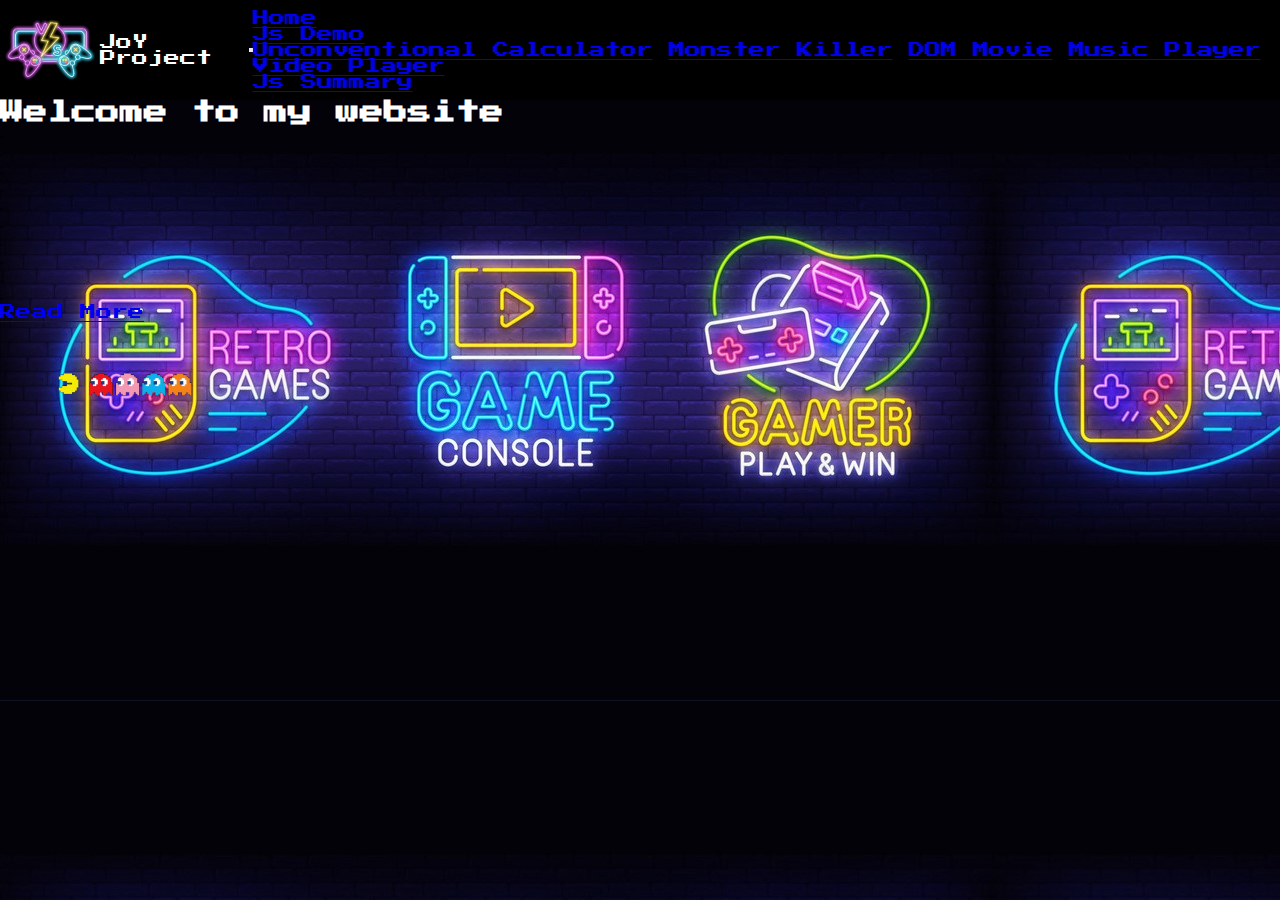
<file: index.html>
<!DOCTYPE html>
<html lang="en">
  <head>
    <meta charset="UTF-8" />
    <meta name="viewport" content="width=device-width, initial-scale=1.0" />
    <link
    rel="stylesheet"
    href="https://stackpath.bootstrapcdn.com/bootstrap/4.1.1/css/bootstrap.min.css"
    integrity="sha384-WskhaSGFgHYWDcbwN70/dfYBj47jz9qbsMId/iRN3ewGhXQFZCSftd1LZCfmhktB"
    crossorigin="anonymous"
  />
    <link
      href="https://fonts.googleapis.com/css?family=Press+Start+2P&display=swap"
      rel="stylesheet"
    />
    <link
      href="https://fonts.googleapis.com/css?family=Orbitron&display=swap"
      rel="stylesheet"
    />
    <link rel="stylesheet" href="style.css" />
    <title>Document</title>
  </head>
  <body>
    <nav class="navbar navbar-expand-sm navbar-dark mb-3 ">
      <img src="game1.png" width="100vh">
      <div class="burger">
        <a>JoY Project</a>
      </div>
      <button class="navbar-toggler collapsed" data-toggle="collapse" data-target="#navbarNav" aria-expanded="false">
        <span class="navbar-toggler-icon"></span>
      </button>
        <div class="collapse navbar-collapse" id="navbarNav">
          <ul class="navbar-nav ml-auto">
            <li class="nav-item">
              <a class="nav-link" href="#">Home</a>
            </li>
            <li class="nav-item dropdown">
              <a href="#" class="nav-link dropdown-toggle" data-toggle="dropdown"
                >Js Demo</a
              >
              <div class="dropdown-menu">
                <a href="./basics-10-function-refactoring" class="dropdown-item">Unconventional Calculator</a>
                <a href="w2-monster" class="dropdown-item">Monster Killer</a>
                <a href="./dom-movie-projec-finished" class="dropdown-item">DOM Movie</a>
                <a href="./music-player" class="dropdown-item">Music Player</a>
                <a href="./20200317-s-custom-video-player" class="dropdown-item">Video Player</a>
              </div>
            </li>
            <li class="nav-item">
              <a class="nav-link" href="demo.html">Js Summary</a>
            </li>
          </ul>
        </div>
      </div>
    </nav>
    <p></p>
    <p></p>
    <p></p>
    <p></p>
    <p></p>
    <h2 class="text-center">
      Welcome to my website</h2>
    <p>.</p>
    <p>.</p>
    <p>.</p>
    <p>.</p>
    <p>.</p>
    <p>.</p>
    <p>.</p>
    <p>.</p>
    <p>.</p>
    <p>.</p>
    
    <div class="text-center">
      <a class="btn btn-dark" href="#">Read More</a>
    </div>
    <div class="text-center">
    <img src="樣式1.png" width="250vh" height="100px">
  </div>
    
    <script
    src="https://code.jquery.com/jquery-3.3.1.slim.min.js"
    integrity="sha384-q8i/X+965DzO0rT7abK41JStQIAqVgRVzpbzo5smXKp4YfRvH+8abtTE1Pi6jizo"
    crossorigin="anonymous"
  ></script>
  <script
    src="https://cdnjs.cloudflare.com/ajax/libs/popper.js/1.14.3/umd/popper.min.js"
    integrity="sha384-ZMP7rVo3mIykV+2+9J3UJ46jBk0WLaUAdn689aCwoqbBJiSnjAK/l8WvCWPIPm49"
    crossorigin="anonymous"
  ></script>
  <script
    src="https://stackpath.bootstrapcdn.com/bootstrap/4.1.1/js/bootstrap.min.js"
    integrity="sha384-smHYKdLADwkXOn1EmN1qk/HfnUcbVRZyYmZ4qpPea6sjB/pTJ0euyQp0Mk8ck+5T"
    crossorigin="anonymous"
  ></script>

    </body>
</html>
</file>
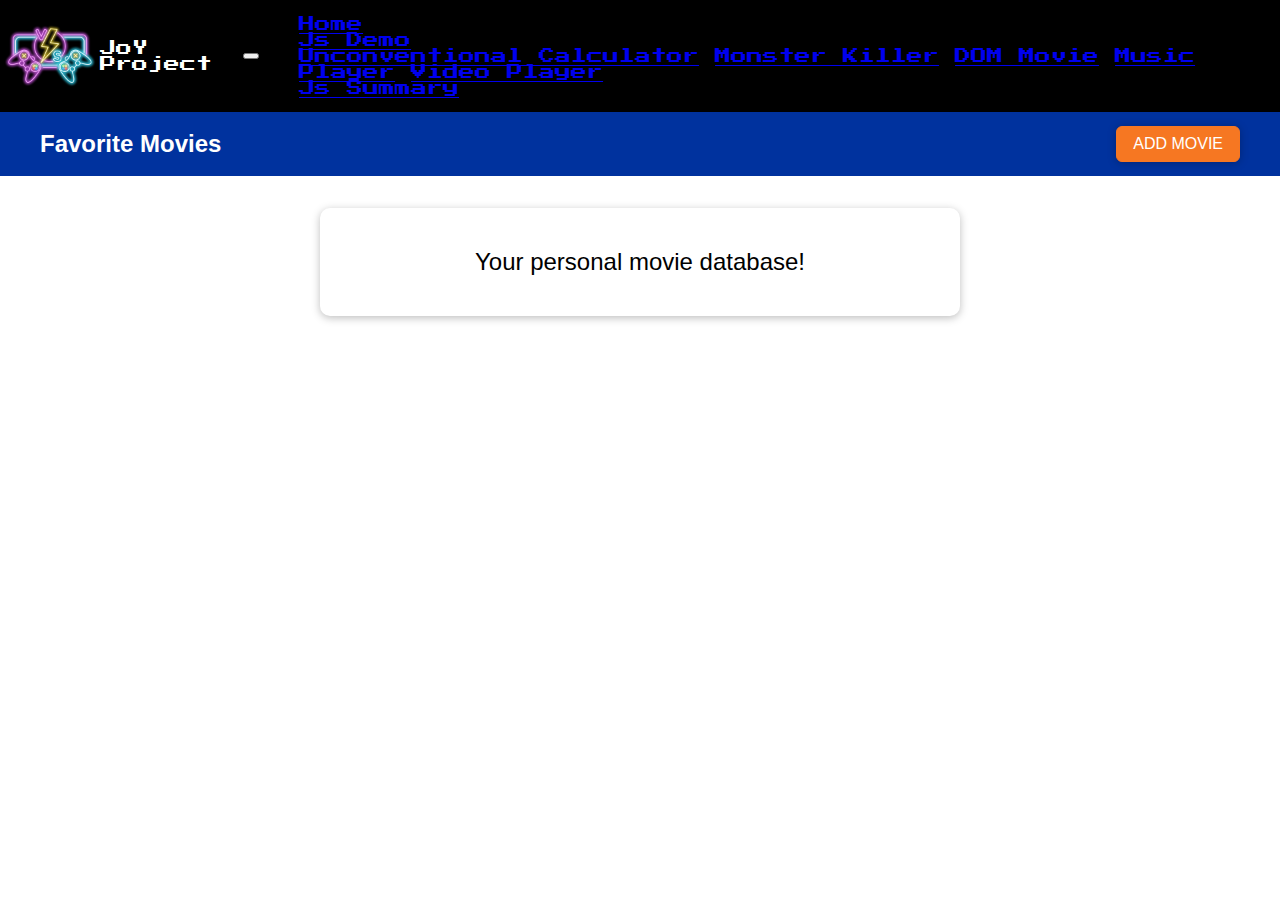
<file: dom-movie-projec-finished/index.html>
<!DOCTYPE html>
<html lang="en">
  <head>
    <meta charset="UTF-8" />
    <meta name="viewport" content="width=device-width, initial-scale=1.0" />
    <meta http-equiv="X-UA-Compatible" content="ie=edge" />
    <title>Favorite Movies</title>
    <link rel="stylesheet" href="assets/styles/app.css" />
    <link
    rel="stylesheet"
    href="https://stackpath.bootstrapcdn.com/bootstrap/4.1.1/css/bootstrap.min.css"
    integrity="sha384-WskhaSGFgHYWDcbwN70/dfYBj47jz9qbsMId/iRN3ewGhXQFZCSftd1LZCfmhktB"
    crossorigin="anonymous"
  />
    <link
      href="https://fonts.googleapis.com/css?family=Press+Start+2P&display=swap"
      rel="stylesheet"
    />
    <link
      href="https://fonts.googleapis.com/css?family=Orbitron&display=swap"
      rel="stylesheet"
    />
  </head>
  <body>

    <nav class="navbar navbar-expand-sm navbar-dark mb-3 ">
      <img src="../game1.png" width="100vh">
      <div class="burger">
        <a>JoY Project</a>
      </div>
      <button class="navbar-toggler collapsed" data-toggle="collapse" data-target="#navbarNav" aria-expanded="false">
        <span class="navbar-toggler-icon"></span>
      </button>
        <div class="collapse navbar-collapse" id="navbarNav">
          <ul class="navbar-nav ml-auto">
            <li class="nav-item">
              <a class="nav-link" href="../index.html">Home</a>
            </li>
            <li class="nav-item dropdown">
              <a href="#" class="nav-link dropdown-toggle" data-toggle="dropdown"
                >Js Demo</a
              >
              <div class="dropdown-menu">
                <a href="../basics-10-function-refactoring" class="dropdown-item">Unconventional Calculator</a>
                <a href="../w2-monster" class="dropdown-item">Monster Killer</a>
                <a href="../dom-movie-projec-finished" class="dropdown-item">DOM Movie</a>
                <a href="../music-player" class="dropdown-item">Music Player</a>
                <a href="../20200317-s-custom-video-player" class="dropdown-item">Video Player</a>
              </div>
            </li>
            <li class="nav-item">
              <a class="nav-link" href="../demo.html">Js Summary</a>
            </li>
          </ul>
        </div>
      </div>
    </nav>

    <div id="backdrop"></div>
    <div class="modal card" id="add-modal">
      <div class="modal__content">
        <label for="title">Movie Title</label>
        <input type="text" name="title" id="title" />
        <label for="image-url">Image URL</label>
        <input type="text" name="image-url" id="image-url" />
        <label for="rating">Your Rating</label>
        <input
          type="number"
          step="1"
          max="5"
          min="1"
          name="rating"
          id="rating"
        />
      </div>
      <div class="modal__actions">
        <button class="btn btn--passive">Cancel</button>
        <button class="btn btn--success">Add</button>
      </div>
    </div>
    <div class="modal card" id="delete-modal">
      <h2 class="modal__title">Are you sure?</h2>
      <p class="modal__content">
        Are you sure you want to delete this item? This action can't be made
        undone!
      </p>
      <div class="modal__actions">
        <button class="btn btn--passive">No (Cancel)</button>
        <button class="btn btn--danger">Yes</button>
      </div>
    </div>

    <header>
      <h1>Favorite Movies</h1>
      <button>ADD MOVIE</button>
    </header>

    <main>
      <section id="entry-text" class="card">
        <p>Your personal movie database!</p>
      </section>
      <ul id="movie-list"></ul>
    </main>
    <script src="assets/scripts/app.js" defer></script>
    <script
    src="https://code.jquery.com/jquery-3.3.1.slim.min.js"
    integrity="sha384-q8i/X+965DzO0rT7abK41JStQIAqVgRVzpbzo5smXKp4YfRvH+8abtTE1Pi6jizo"
    crossorigin="anonymous"
  ></script>
  <script
    src="https://cdnjs.cloudflare.com/ajax/libs/popper.js/1.14.3/umd/popper.min.js"
    integrity="sha384-ZMP7rVo3mIykV+2+9J3UJ46jBk0WLaUAdn689aCwoqbBJiSnjAK/l8WvCWPIPm49"
    crossorigin="anonymous"
  ></script>
  <script
    src="https://stackpath.bootstrapcdn.com/bootstrap/4.1.1/js/bootstrap.min.js"
    integrity="sha384-smHYKdLADwkXOn1EmN1qk/HfnUcbVRZyYmZ4qpPea6sjB/pTJ0euyQp0Mk8ck+5T"
    crossorigin="anonymous"
  ></script>
  </body>
</html>
</file>
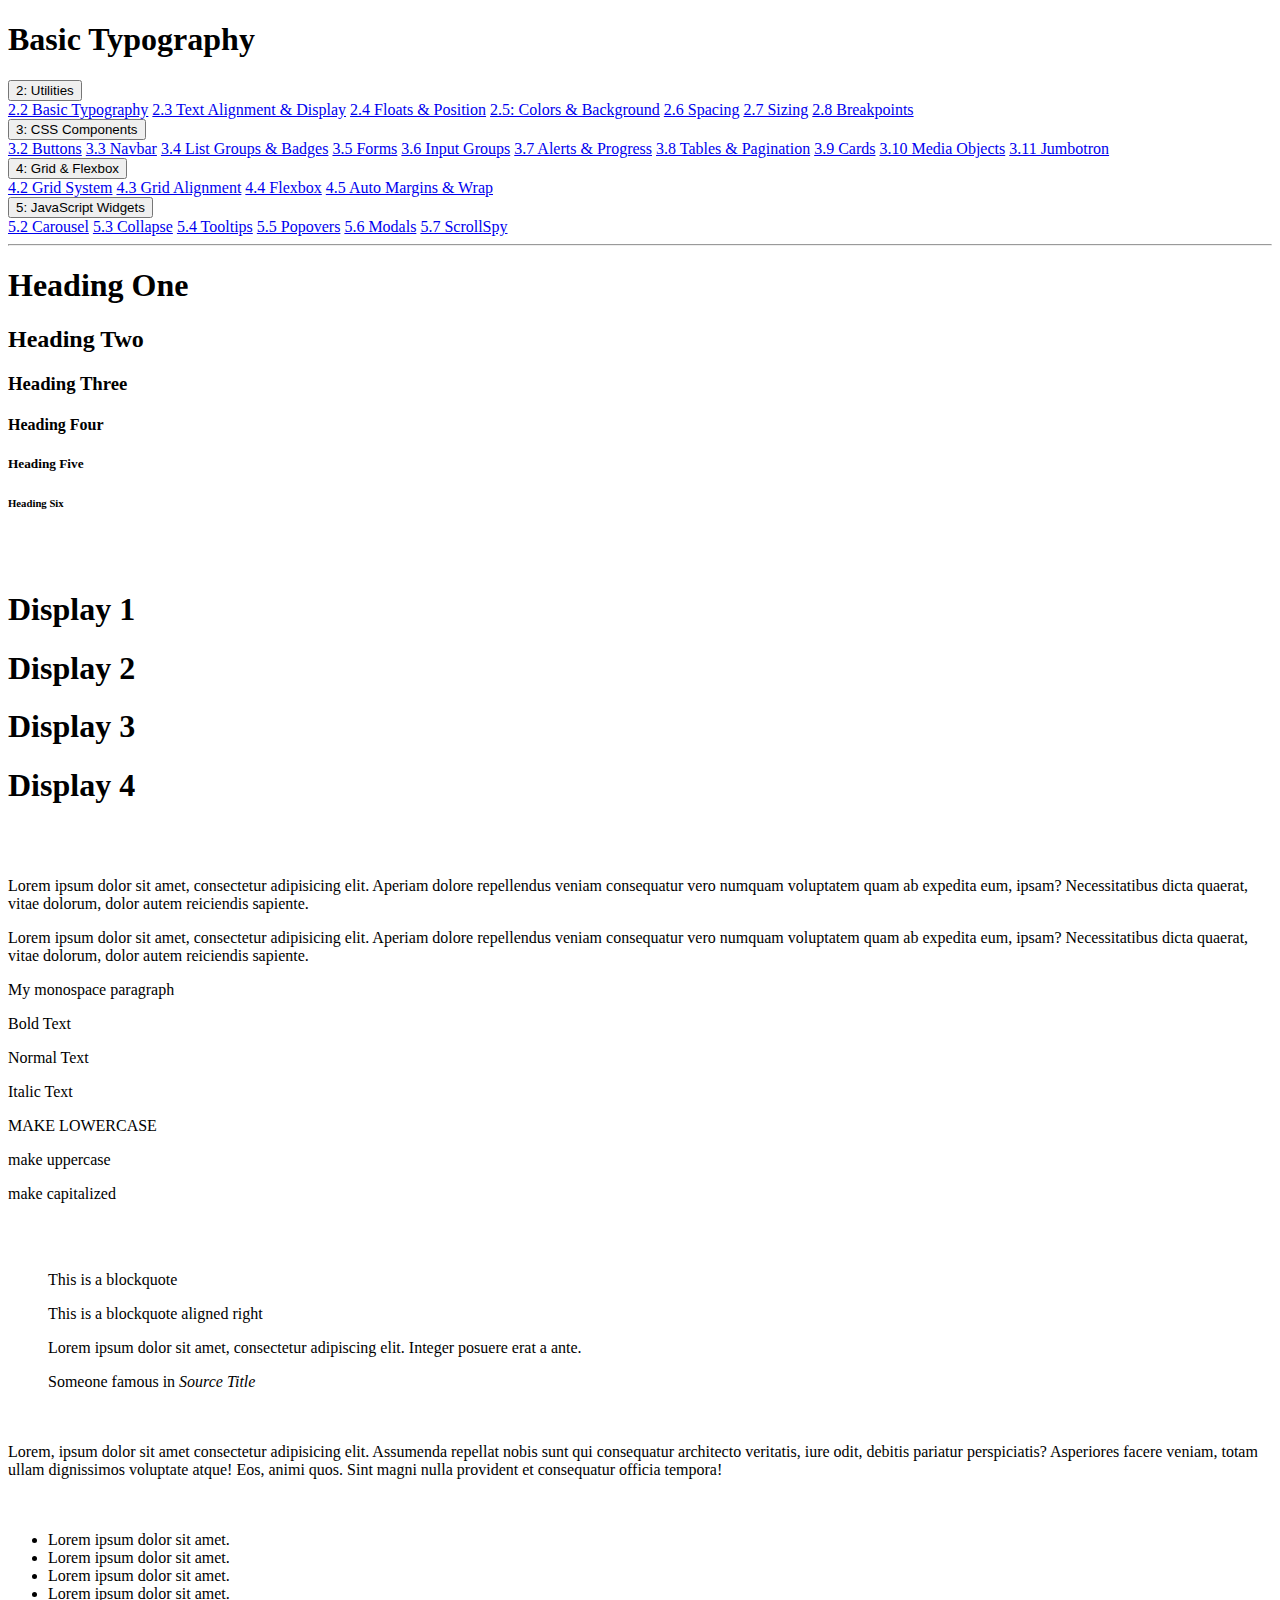
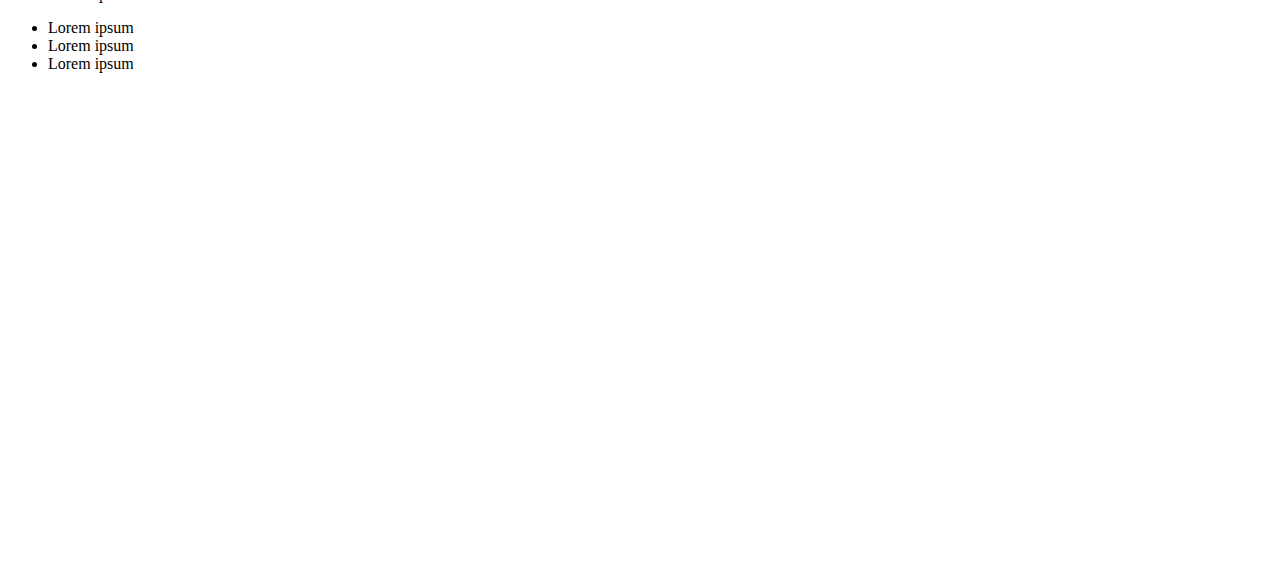
<file: classdemo/bootstrap_sandbox_final_with_no_net/2_2_basic_typography.html>
<!DOCTYPE html>
<html lang="en">

<head>
  <meta charset="UTF-8">
  <meta name="viewport" content="width=device-width, initial-scale=1.0">
  <meta http-equiv="X-UA-Compatible" content="ie=edge">
  <link rel="stylesheet" href="https://stackpath.bootstrapcdn.com/bootstrap/4.1.1/css/bootstrap.min.css" integrity="sha384-WskhaSGFgHYWDcbwN70/dfYBj47jz9qbsMId/iRN3ewGhXQFZCSftd1LZCfmhktB"
    crossorigin="anonymous">

  <title>Bootstrap Sandbox</title>
</head>

<body>
  <header>
    <h1 class="display-3 text-center my-4">Basic Typography</h1>
    <div class="container">
      <div class="row">
        <div class="col-md-3">
          <div class="dropdown">
            <button class="btn btn-primary btn-block dropdown-toggle" type="button" data-toggle="dropdown">
              2: Utilities
            </button>
            <div class="dropdown-menu">
              <a class="dropdown-item" href="2_2_basic_typography.html">2.2 Basic Typography</a>
              <a class="dropdown-item" href="2_3_text_alignment_display.html">2.3 Text Alignment & Display</a>
              <a class="dropdown-item" href="2_4_floats_position.html">2.4 Floats & Position</a>
              <a class="dropdown-item" href="2_5_colors_background.html">2.5: Colors & Background</a>
              <a class="dropdown-item" href="2_6_spacing.html">2.6 Spacing</a>
              <a class="dropdown-item" href="2_7_sizing.html">2.7 Sizing</a>
              <a class="dropdown-item" href="2_8_breakpoints.html">2.8 Breakpoints</a>
            </div>
          </div>
        </div>
        <div class="col-md-3">
          <div class="dropdown">
            <button class="btn btn-success btn-block dropdown-toggle" type="button" data-toggle="dropdown">
              3: CSS Components
            </button>
            <div class="dropdown-menu">
              <a class="dropdown-item" href="3_2_buttons.html">3.2 Buttons</a>
              <a class="dropdown-item" href="3_3_navbar.html">3.3 Navbar</a>
              <a class="dropdown-item" href="3_4_list_groups_badges.html">3.4 List Groups & Badges</a>
              <a class="dropdown-item" href="3_5_forms.html">3.5 Forms</a>
              <a class="dropdown-item" href="3_6_input_groups.html">3.6 Input Groups</a>
              <a class="dropdown-item" href="3_7_alerts_progress.html">3.7 Alerts & Progress</a>
              <a class="dropdown-item" href="3_8_tables_pagination.html">3.8 Tables & Pagination</a>
              <a class="dropdown-item" href="3_9_cards.html">3.9 Cards</a>
              <a class="dropdown-item" href="3_10_media_object.html">3.10 Media Objects</a>
              <a class="dropdown-item" href="3_11_jumbotron.html">3.11 Jumbotron</a>
            </div>
          </div>
        </div>
        <div class="col-md-3">
          <div class="dropdown">
            <button class="btn btn-warning btn-block dropdown-toggle" type="button" data-toggle="dropdown">
              4: Grid & Flexbox
            </button>
            <div class="dropdown-menu">
              <a class="dropdown-item" href="4_2_grid_system.html">4.2 Grid System</a>
              <a class="dropdown-item" href="4_3_grid_alignment.html">4.3 Grid Alignment</a>
              <a class="dropdown-item" href="4_4_flexbox.html">4.4 Flexbox</a>
              <a class="dropdown-item" href="4_5_auto_margins_wrapping_order.html">4.5 Auto Margins & Wrap</a>
            </div>
          </div>
        </div>
        <div class="col-md-3">
          <div class="dropdown">
            <button class="btn btn-danger btn-block dropdown-toggle" type="button" data-toggle="dropdown">
              5: JavaScript Widgets
            </button>
            <div class="dropdown-menu">
              <a class="dropdown-item" href="5_2_carousel.html">5.2 Carousel</a>
              <a class="dropdown-item" href="5_3_collapse.html">5.3 Collapse</a>
              <a class="dropdown-item" href="5_4_tooltips.html">5.4 Tooltips</a>
              <a class="dropdown-item" href="5_5_popovers.html">5.5 Popovers</a>
              <a class="dropdown-item" href="5_6_modals.html">5.6 Modals</a>
              <a class="dropdown-item" href="5_7_scrollspy.html">5.7 ScrollSpy</a>
            </div>
          </div>
        </div>
      </div>
    </div>
    <hr>
  </header>

  <div class="container">
    <!--####################START HERE######################-->

    <!-- HEADINGS -->
    <h1>Heading One</h1>
    <h2>Heading Two</h2>
    <h3>Heading Three</h3>
    <h4>Heading Four</h4>
    <h5 class="h2">Heading Five</h5>
    <h6>Heading Six</h6>

    <br>
    <br>


    <!-- DISPLAY CLASSES -->
    <h1 class="display-1">Display 1</h1>
    <h1 class="display-2">Display 2</h1>
    <h1 class="display-3">Display 3</h1>
    <h1 class="display-4">Display 4</h1>

    <br>
    <br>

    <!-- PARAGRAPHS -->
    <p>Lorem ipsum dolor sit amet, consectetur adipisicing elit. Aperiam dolore repellendus veniam consequatur vero numquam
      voluptatem quam ab expedita eum, ipsam? Necessitatibus dicta quaerat, vitae dolorum, dolor autem reiciendis sapiente.</p>

    <!-- LEAD -->
    <p class="lead">Lorem ipsum dolor sit amet, consectetur adipisicing elit. Aperiam dolore repellendus veniam consequatur vero numquam
      voluptatem quam ab expedita eum, ipsam? Necessitatibus dicta quaerat, vitae dolorum, dolor autem reiciendis sapiente.</p>

    <!-- MONOSPACE PARAGRAPH -->
    <p class="text-monospace">My monospace paragraph</p>

    <!-- STYLE CLASSES -->
    <p class="font-weight-bold">Bold Text</p>
    <p class="font-weight-normal">Normal Text</p>
    <p class="font-italic">Italic Text</p>

    <!-- TEXT TRANSFORMS -->
    <p class="text-lowercase">MAKE LOWERCASE</p>
    <p class="text-uppercase">make uppercase</p>
    <p class="text-capitalize">make capitalized</p>

    <br>
    <br>

    <!-- BLOCKQUOTES -->
    <blockquote class="blockquote">
      <p>This is a blockquote</p>
    </blockquote>

    <!-- BLOCKQUOTE RIGHT ALIGNED -->
    <blockquote class="blockquote text-right">
      <p>This is a blockquote aligned right</p>
    </blockquote>

    <!-- BLOCKQUOTE WITH FOOTER -->
    <blockquote class="blockquote text-right">
      <p>Lorem ipsum dolor sit amet, consectetur adipiscing elit. Integer posuere erat a ante.</p>
      <footer class="blockquote-footer">Someone famous in
        <cite title="Source Title">Source Title</cite>
      </footer>
    </blockquote>

    <br>
    <br>

    <!-- TEXT TRUNCATE -->
    <div class="text-truncate">
      Lorem, ipsum dolor sit amet consectetur adipisicing elit. Assumenda repellat nobis sunt qui consequatur architecto veritatis,
      iure odit, debitis pariatur perspiciatis? Asperiores facere veniam, totam ullam dignissimos voluptate atque! Eos, animi
      quos. Sint magni nulla provident et consequatur officia tempora!
    </div>

    <br>
    <br>

    <!-- LISTS -->
    <ul class="list-unstyled">
      <li>Lorem ipsum dolor sit amet.</li>
      <li>Lorem ipsum dolor sit amet.</li>
      <li>Lorem ipsum dolor sit amet.</li>
      <li>Lorem ipsum dolor sit amet.</li>
    </ul>

    <!-- INLINE LIST -->
    <ul class="list-inline">
      <li class="list-inline-item">Lorem ipsum</li>
      <li class="list-inline-item">Lorem ipsum </li>
      <li class="list-inline-item">Lorem ipsum </li>
    </ul>
  </div>

  <div style="margin-top:500px;"></div>

  <script src="https://code.jquery.com/jquery-3.3.1.slim.min.js" integrity="sha384-q8i/X+965DzO0rT7abK41JStQIAqVgRVzpbzo5smXKp4YfRvH+8abtTE1Pi6jizo"
    crossorigin="anonymous"></script>
  <script src="https://cdnjs.cloudflare.com/ajax/libs/popper.js/1.14.3/umd/popper.min.js" integrity="sha384-ZMP7rVo3mIykV+2+9J3UJ46jBk0WLaUAdn689aCwoqbBJiSnjAK/l8WvCWPIPm49"
    crossorigin="anonymous"></script>
  <script src="https://stackpath.bootstrapcdn.com/bootstrap/4.1.1/js/bootstrap.min.js" integrity="sha384-smHYKdLADwkXOn1EmN1qk/HfnUcbVRZyYmZ4qpPea6sjB/pTJ0euyQp0Mk8ck+5T"
    crossorigin="anonymous"></script>
</body>

</html>
</file>
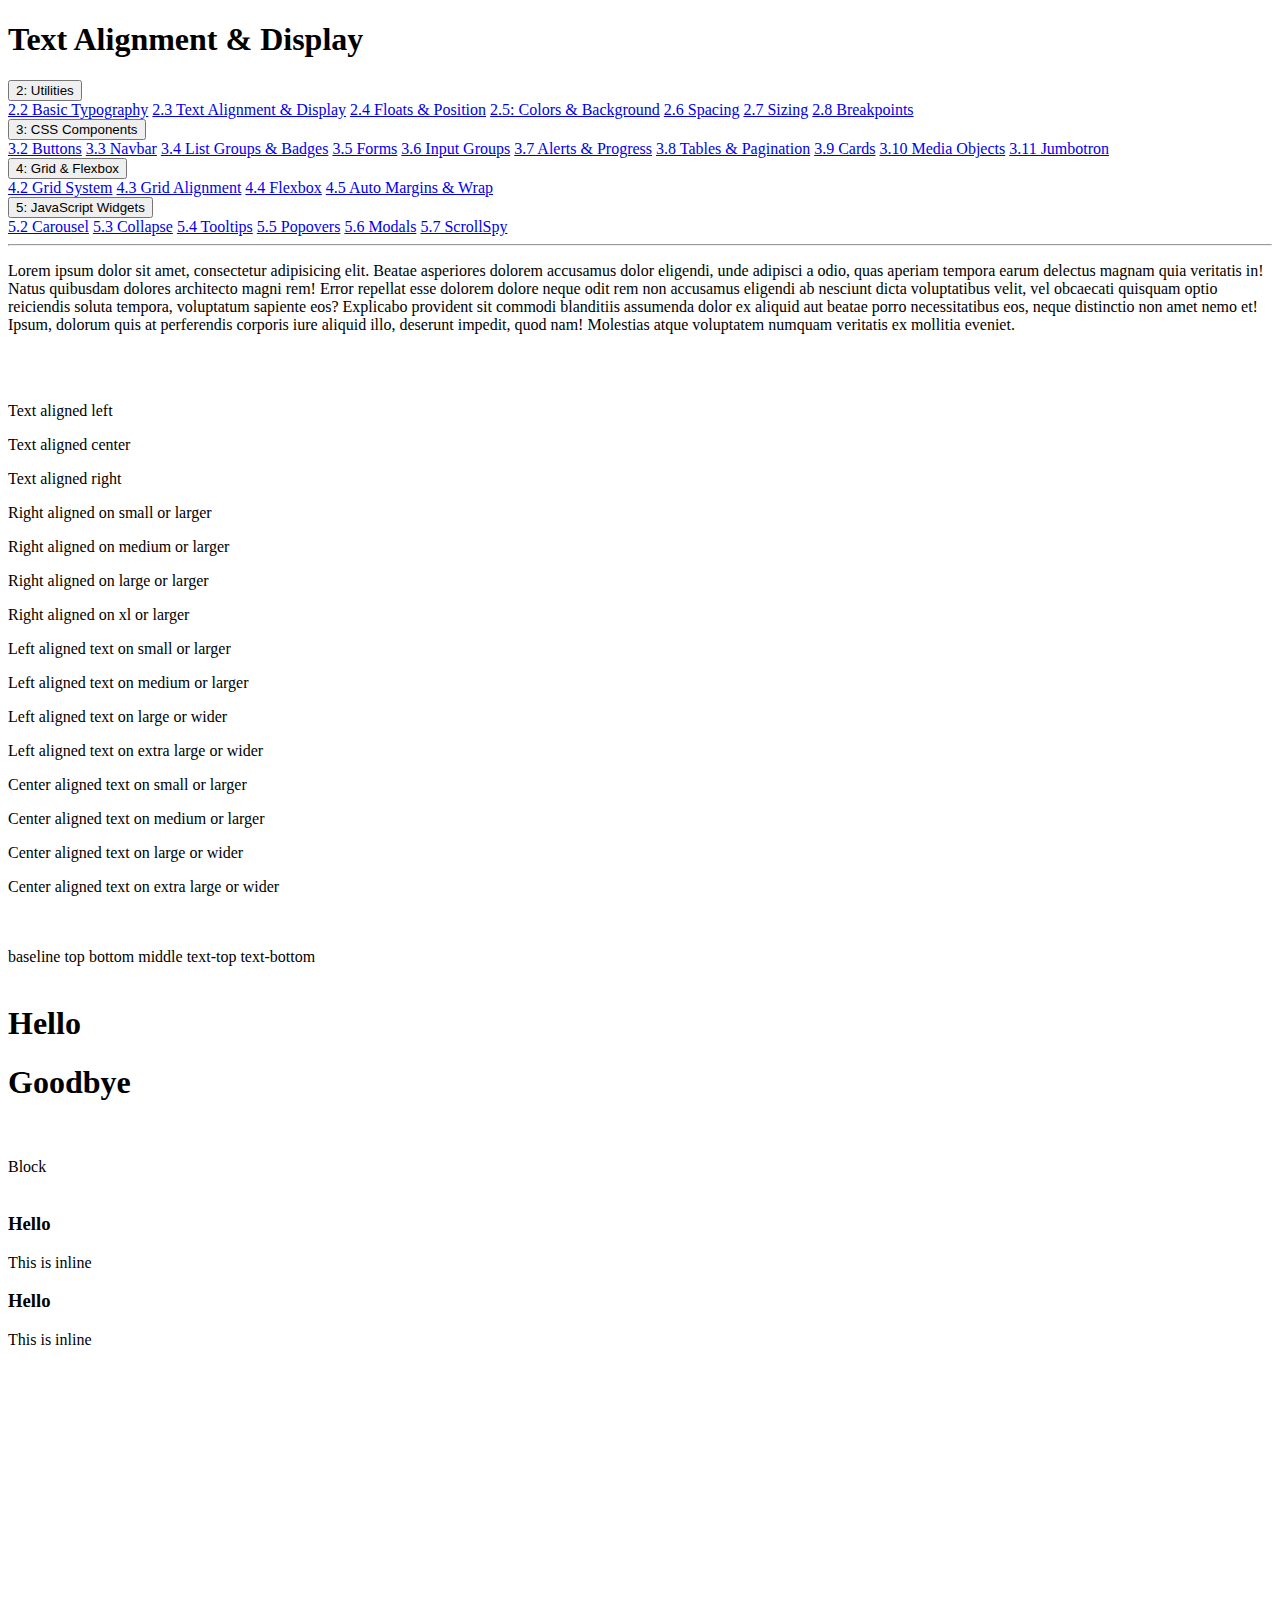
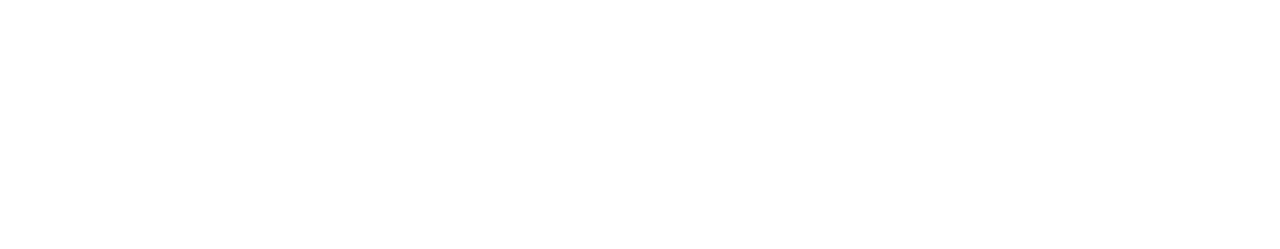
<file: classdemo/bootstrap_sandbox_final_with_no_net/2_3_text_alignment_display.html>
<!DOCTYPE html>
<html lang="en">

<head>
  <meta charset="UTF-8">
  <meta name="viewport" content="width=device-width, initial-scale=1.0">
  <meta http-equiv="X-UA-Compatible" content="ie=edge">
  <link rel="stylesheet" href="https://stackpath.bootstrapcdn.com/bootstrap/4.1.1/css/bootstrap.min.css" integrity="sha384-WskhaSGFgHYWDcbwN70/dfYBj47jz9qbsMId/iRN3ewGhXQFZCSftd1LZCfmhktB"
    crossorigin="anonymous">

  <title>Bootstrap Sandbox</title>
</head>

<body>
  <header>
    <h1 class="display-3 text-center my-4">Text Alignment & Display</h1>
    <div class="container">
      <div class="row">
        <div class="col-md-3">
          <div class="dropdown">
            <button class="btn btn-primary btn-block dropdown-toggle" type="button" data-toggle="dropdown">
              2: Utilities
            </button>
            <div class="dropdown-menu">
              <a class="dropdown-item" href="2_2_basic_typography.html">2.2 Basic Typography</a>
              <a class="dropdown-item" href="2_3_text_alignment_display.html">2.3 Text Alignment & Display</a>
              <a class="dropdown-item" href="2_4_floats_position.html">2.4 Floats & Position</a>
              <a class="dropdown-item" href="2_5_colors_background.html">2.5: Colors & Background</a>
              <a class="dropdown-item" href="2_6_spacing.html">2.6 Spacing</a>
              <a class="dropdown-item" href="2_7_sizing.html">2.7 Sizing</a>
              <a class="dropdown-item" href="2_8_breakpoints.html">2.8 Breakpoints</a>
            </div>
          </div>
        </div>
        <div class="col-md-3">
          <div class="dropdown">
            <button class="btn btn-success btn-block dropdown-toggle" type="button" data-toggle="dropdown">
              3: CSS Components
            </button>
            <div class="dropdown-menu">
              <a class="dropdown-item" href="3_2_buttons.html">3.2 Buttons</a>
              <a class="dropdown-item" href="3_3_navbar.html">3.3 Navbar</a>
              <a class="dropdown-item" href="3_4_list_groups_badges.html">3.4 List Groups & Badges</a>
              <a class="dropdown-item" href="3_5_forms.html">3.5 Forms</a>
              <a class="dropdown-item" href="3_6_input_groups.html">3.6 Input Groups</a>
              <a class="dropdown-item" href="3_7_alerts_progress.html">3.7 Alerts & Progress</a>
              <a class="dropdown-item" href="3_8_tables_pagination.html">3.8 Tables & Pagination</a>
              <a class="dropdown-item" href="3_9_cards.html">3.9 Cards</a>
              <a class="dropdown-item" href="3_10_media_object.html">3.10 Media Objects</a>
              <a class="dropdown-item" href="3_11_jumbotron.html">3.11 Jumbotron</a>
            </div>
          </div>
        </div>
        <div class="col-md-3">
          <div class="dropdown">
            <button class="btn btn-warning btn-block dropdown-toggle" type="button" data-toggle="dropdown">
              4: Grid & Flexbox
            </button>
            <div class="dropdown-menu">
              <a class="dropdown-item" href="4_2_grid_system.html">4.2 Grid System</a>
              <a class="dropdown-item" href="4_3_grid_alignment.html">4.3 Grid Alignment</a>
              <a class="dropdown-item" href="4_4_flexbox.html">4.4 Flexbox</a>
              <a class="dropdown-item" href="4_5_auto_margins_wrapping_order.html">4.5 Auto Margins & Wrap</a>
            </div>
          </div>
        </div>
        <div class="col-md-3">
          <div class="dropdown">
            <button class="btn btn-danger btn-block dropdown-toggle" type="button" data-toggle="dropdown">
              5: JavaScript Widgets
            </button>
            <div class="dropdown-menu">
              <a class="dropdown-item" href="5_2_carousel.html">5.2 Carousel</a>
              <a class="dropdown-item" href="5_3_collapse.html">5.3 Collapse</a>
              <a class="dropdown-item" href="5_4_tooltips.html">5.4 Tooltips</a>
              <a class="dropdown-item" href="5_5_popovers.html">5.5 Popovers</a>
              <a class="dropdown-item" href="5_6_modals.html">5.6 Modals</a>
              <a class="dropdown-item" href="5_7_scrollspy.html">5.7 ScrollSpy</a>
            </div>
          </div>
        </div>
      </div>
    </div>
    <hr>
  </header>

  <div class="container">
    <!--#####################START HERE######################-->

    <!-- JUSTIFY -->
    <p class="text-justify">Lorem ipsum dolor sit amet, consectetur adipisicing elit. Beatae asperiores dolorem accusamus dolor eligendi, unde adipisci
      a odio, quas aperiam tempora earum delectus magnam quia veritatis in! Natus quibusdam dolores architecto magni rem!
      Error repellat esse dolorem dolore neque odit rem non accusamus eligendi ab nesciunt dicta voluptatibus velit, vel
      obcaecati quisquam optio reiciendis soluta tempora, voluptatum sapiente eos? Explicabo provident sit commodi blanditiis
      assumenda dolor ex aliquid aut beatae porro necessitatibus eos, neque distinctio non amet nemo et! Ipsum, dolorum quis
      at perferendis corporis iure aliquid illo, deserunt impedit, quod nam! Molestias atque voluptatem numquam veritatis
      ex mollitia eveniet.</p>

    <br>
    <br>

    <!-- ALIGNMENT -->
    <p class="text-left">Text aligned left</p>
    <p class="text-center">Text aligned center</p>
    <p class="text-right">Text aligned right</p>

    <!-- RESPONSIVE ALIGN -->
    <p class="text-sm-right">Right aligned on small or larger</p>
    <p class="text-md-right">Right aligned on medium or larger</p>
    <p class="text-lg-right">Right aligned on large or larger</p>
    <p class="text-xl-right">Right aligned on xl or larger</p>

    <p class="text-sm-left">Left aligned text on small or larger</p>
    <p class="text-md-left">Left aligned text on medium or larger</p>
    <p class="text-lg-left">Left aligned text on large or wider</p>
    <p class="text-xl-left">Left aligned text on extra large or wider</p>

    <p class="text-sm-center">Center aligned text on small or larger</p>
    <p class="text-md-center">Center aligned text on medium or larger</p>
    <p class="text-lg-center">Center aligned text on large or wider</p>
    <p class="text-xl-center">Center aligned text on extra large or wider</p>

    <br>
    <br>

    <!-- VERTICAL ALIGNMENT -->
    <span class="align-baseline">baseline</span>
    <span class="align-top">top</span>
    <span class="align-bottom">bottom</span>
    <span class="align-middle">middle</span>
    <span class="align-text-top">text-top</span>
    <span class="align-text-bottom">text-bottom</span>

    <br>
    <br>

    <!-- TURN BLOCK TO INLINE -->
    <h1 class="d-inline bg-success">Hello</h1>
    <h1 class="d-inline bg-success">Goodbye</h1>

    <br>
    <br>

    <!-- TURN INLINE TO BLOCK -->
    <span class="d-block bg-primary">Block</span>

    <br>
    <br>

    <!-- INLINE BLOCK -->
    <div class="d-inline-block bg-warning">
      <h3>Hello</h3>
      This is inline
    </div>
    <div class="d-inline-block bg-warning">
      <h3>Hello</h3>
      This is inline
    </div>
  </div>

  <div style="margin-top:500px;"></div>

  <script src="https://code.jquery.com/jquery-3.3.1.slim.min.js" integrity="sha384-q8i/X+965DzO0rT7abK41JStQIAqVgRVzpbzo5smXKp4YfRvH+8abtTE1Pi6jizo"
    crossorigin="anonymous"></script>
  <script src="https://cdnjs.cloudflare.com/ajax/libs/popper.js/1.14.3/umd/popper.min.js" integrity="sha384-ZMP7rVo3mIykV+2+9J3UJ46jBk0WLaUAdn689aCwoqbBJiSnjAK/l8WvCWPIPm49"
    crossorigin="anonymous"></script>
  <script src="https://stackpath.bootstrapcdn.com/bootstrap/4.1.1/js/bootstrap.min.js" integrity="sha384-smHYKdLADwkXOn1EmN1qk/HfnUcbVRZyYmZ4qpPea6sjB/pTJ0euyQp0Mk8ck+5T"
    crossorigin="anonymous"></script>
</body>

</html>
</file>
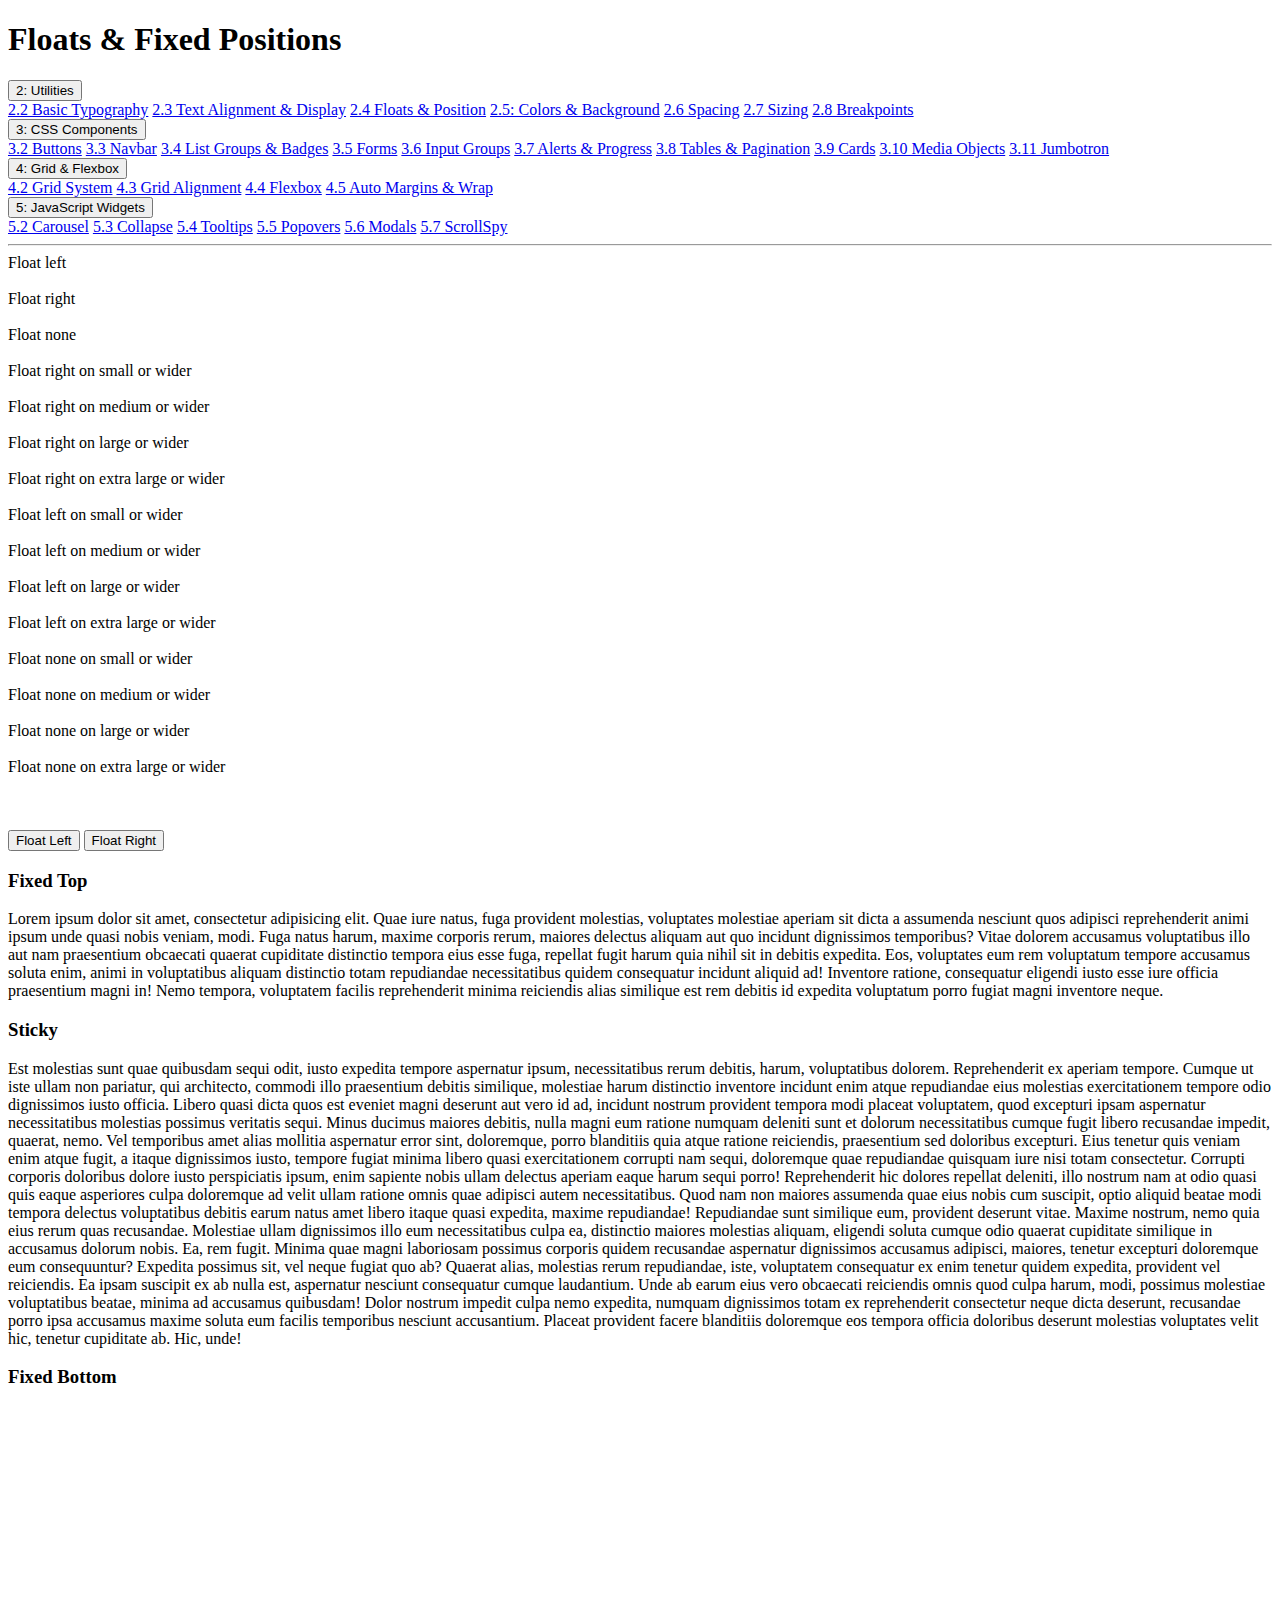
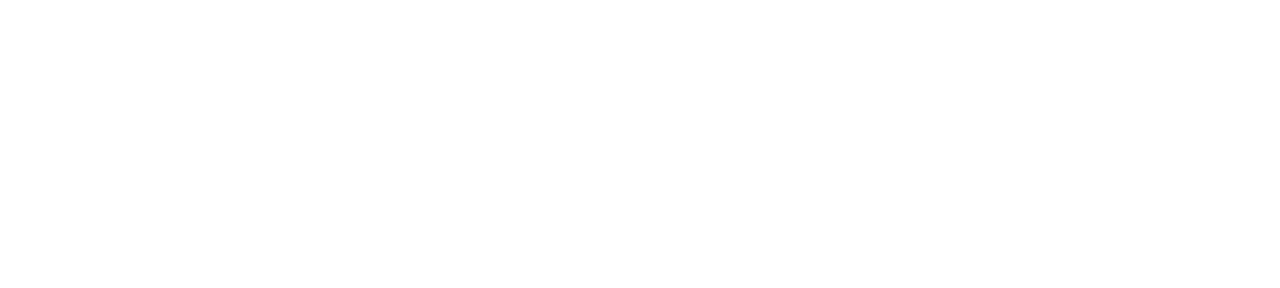
<file: classdemo/bootstrap_sandbox_final_with_no_net/2_4_floats_position.html>
<!DOCTYPE html>
<html lang="en">

<head>
    <meta charset="UTF-8">
    <meta name="viewport" content="width=device-width, initial-scale=1.0">
    <meta http-equiv="X-UA-Compatible" content="ie=edge">
    <link rel="stylesheet" href="https://stackpath.bootstrapcdn.com/bootstrap/4.1.1/css/bootstrap.min.css" integrity="sha384-WskhaSGFgHYWDcbwN70/dfYBj47jz9qbsMId/iRN3ewGhXQFZCSftd1LZCfmhktB"
        crossorigin="anonymous">

    <title>Bootstrap Sandbox</title>
</head>

<body>
    <header>
        <h1 class="display-3 text-center my-4">Floats & Fixed Positions</h1>
        <div class="container">
            <div class="row">
                <div class="col-md-3">
                    <div class="dropdown">
                        <button class="btn btn-primary btn-block dropdown-toggle" type="button" data-toggle="dropdown">
                            2: Utilities
                        </button>
                        <div class="dropdown-menu">
                            <a class="dropdown-item" href="2_2_basic_typography.html">2.2 Basic Typography</a>
                            <a class="dropdown-item" href="2_3_text_alignment_display.html">2.3 Text Alignment & Display</a>
                            <a class="dropdown-item" href="2_4_floats_position.html">2.4 Floats & Position</a>
                            <a class="dropdown-item" href="2_5_colors_background.html">2.5: Colors & Background</a>
                            <a class="dropdown-item" href="2_6_spacing.html">2.6 Spacing</a>
                            <a class="dropdown-item" href="2_7_sizing.html">2.7 Sizing</a>
                            <a class="dropdown-item" href="2_8_breakpoints.html">2.8 Breakpoints</a>
                        </div>
                    </div>
                </div>
                <div class="col-md-3">
                    <div class="dropdown">
                        <button class="btn btn-success btn-block dropdown-toggle" type="button" data-toggle="dropdown">
                            3: CSS Components
                        </button>
                        <div class="dropdown-menu">
                            <a class="dropdown-item" href="3_2_buttons.html">3.2 Buttons</a>
                            <a class="dropdown-item" href="3_3_navbar.html">3.3 Navbar</a>
                            <a class="dropdown-item" href="3_4_list_groups_badges.html">3.4 List Groups & Badges</a>
                            <a class="dropdown-item" href="3_5_forms.html">3.5 Forms</a>
                            <a class="dropdown-item" href="3_6_input_groups.html">3.6 Input Groups</a>
                            <a class="dropdown-item" href="3_7_alerts_progress.html">3.7 Alerts & Progress</a>
                            <a class="dropdown-item" href="3_8_tables_pagination.html">3.8 Tables & Pagination</a>
                            <a class="dropdown-item" href="3_9_cards.html">3.9 Cards</a>
                            <a class="dropdown-item" href="3_10_media_object.html">3.10 Media Objects</a>
                            <a class="dropdown-item" href="3_11_jumbotron.html">3.11 Jumbotron</a>
                        </div>
                    </div>
                </div>
                <div class="col-md-3">
                    <div class="dropdown">
                        <button class="btn btn-warning btn-block dropdown-toggle" type="button" data-toggle="dropdown">
                            4: Grid & Flexbox
                        </button>
                        <div class="dropdown-menu">
                            <a class="dropdown-item" href="4_2_grid_system.html">4.2 Grid System</a>
                            <a class="dropdown-item" href="4_3_grid_alignment.html">4.3 Grid Alignment</a>
                            <a class="dropdown-item" href="4_4_flexbox.html">4.4 Flexbox</a>
                            <a class="dropdown-item" href="4_5_auto_margins_wrapping_order.html">4.5 Auto Margins & Wrap</a>
                        </div>
                    </div>
                </div>
                <div class="col-md-3">
                    <div class="dropdown">
                        <button class="btn btn-danger btn-block dropdown-toggle" type="button" data-toggle="dropdown">
                            5: JavaScript Widgets
                        </button>
                        <div class="dropdown-menu">
                            <a class="dropdown-item" href="5_2_carousel.html">5.2 Carousel</a>
                            <a class="dropdown-item" href="5_3_collapse.html">5.3 Collapse</a>
                            <a class="dropdown-item" href="5_4_tooltips.html">5.4 Tooltips</a>
                            <a class="dropdown-item" href="5_5_popovers.html">5.5 Popovers</a>
                            <a class="dropdown-item" href="5_6_modals.html">5.6 Modals</a>
                            <a class="dropdown-item" href="5_7_scrollspy.html">5.7 ScrollSpy</a>
                        </div>
                    </div>
                </div>
            </div>
        </div>
        <hr>
    </header>

    <div class="container">
        <!--##################START HERE###################-->

        <!-- FLOATS -->
        <div class="float-left">Float left</div>
        <br>
        <div class="float-right">Float right</div>
        <br>
        <div class="float-none">Float none</div>
        <br>

        <!-- RESPONSIVE FLOATS -->
        <div class="float-sm-right">Float right on small or wider</div>
        <br>
        <div class="float-md-right">Float right on medium or wider</div>
        <br>
        <div class="float-lg-right">Float right on large or wider</div>
        <br>
        <div class="float-xl-right">Float right on extra large or wider</div>
        <br>

        <div class="float-sm-left">Float left on small or wider</div>
        <br>
        <div class="float-md-left">Float left on medium or wider</div>
        <br>
        <div class="float-lg-left">Float left on large or wider</div>
        <br>
        <div class="float-xl-left">Float left on extra large or wider</div>
        <br>

        <div class="float-sm-none">Float none on small or wider</div>
        <br>
        <div class="float-md-none">Float none on medium or wider</div>
        <br>
        <div class="float-lg-none">Float none on large or wider</div>
        <br>
        <div class="float-xl-none">Float none on extra large or wider</div>
        <br>

        <br>
        <br>

        <!-- CLEARFIX -->
        <div class="bg-success clearfix">
            <button class="float-left">Float Left</button>
            <button class="float-right">Float Right</button>
        </div>

        <!-- FIXED TOP -->
        <h3 class="fixed-top">Fixed Top</h3>

        <p>Lorem ipsum dolor sit amet, consectetur adipisicing elit. Quae iure natus, fuga provident molestias, voluptates molestiae
            aperiam sit dicta a assumenda nesciunt quos adipisci reprehenderit animi ipsum unde quasi nobis veniam, modi.
            Fuga natus harum, maxime corporis rerum, maiores delectus aliquam aut quo incidunt dignissimos temporibus? Vitae
            dolorem accusamus voluptatibus illo aut nam praesentium obcaecati quaerat cupiditate distinctio tempora eius
            esse fuga, repellat fugit harum quia nihil sit in debitis expedita. Eos, voluptates eum rem voluptatum tempore
            accusamus soluta enim, animi in voluptatibus aliquam distinctio totam repudiandae necessitatibus quidem consequatur
            incidunt aliquid ad! Inventore ratione, consequatur eligendi iusto esse iure officia praesentium magni in! Nemo
            tempora, voluptatem facilis reprehenderit minima reiciendis alias similique est rem debitis id expedita voluptatum
            porro fugiat magni inventore neque. </p>

        <!-- FIXED STICKY -->
        <h3 class="sticky-top">Sticky</h3>

        <p>Est molestias sunt quae quibusdam sequi odit, iusto expedita tempore aspernatur ipsum, necessitatibus rerum debitis,
            harum, voluptatibus dolorem. Reprehenderit ex aperiam tempore. Cumque ut iste ullam non pariatur, qui architecto,
            commodi illo praesentium debitis similique, molestiae harum distinctio inventore incidunt enim atque repudiandae
            eius molestias exercitationem tempore odio dignissimos iusto officia. Libero quasi dicta quos est eveniet magni
            deserunt aut vero id ad, incidunt nostrum provident tempora modi placeat voluptatem, quod excepturi ipsam aspernatur
            necessitatibus molestias possimus veritatis sequi. Minus ducimus maiores debitis, nulla magni eum ratione numquam
            deleniti sunt et dolorum necessitatibus cumque fugit libero recusandae impedit, quaerat, nemo. Vel temporibus
            amet alias mollitia aspernatur error sint, doloremque, porro blanditiis quia atque ratione reiciendis, praesentium
            sed doloribus excepturi. Eius tenetur quis veniam enim atque fugit, a itaque dignissimos iusto, tempore fugiat
            minima libero quasi exercitationem corrupti nam sequi, doloremque quae repudiandae quisquam iure nisi totam consectetur.
            Corrupti corporis doloribus dolore iusto perspiciatis ipsum, enim sapiente nobis ullam delectus aperiam eaque
            harum sequi porro! Reprehenderit hic dolores repellat deleniti, illo nostrum nam at odio quasi quis eaque asperiores
            culpa doloremque ad velit ullam ratione omnis quae adipisci autem necessitatibus. Quod nam non maiores assumenda
            quae eius nobis cum suscipit, optio aliquid beatae modi tempora delectus voluptatibus debitis earum natus amet
            libero itaque quasi expedita, maxime repudiandae! Repudiandae sunt similique eum, provident deserunt vitae. Maxime
            nostrum, nemo quia eius rerum quas recusandae. Molestiae ullam dignissimos illo eum necessitatibus culpa ea,
            distinctio maiores molestias aliquam, eligendi soluta cumque odio quaerat cupiditate similique in accusamus dolorum
            nobis. Ea, rem fugit. Minima quae magni laboriosam possimus corporis quidem recusandae aspernatur dignissimos
            accusamus adipisci, maiores, tenetur excepturi doloremque eum consequuntur? Expedita possimus sit, vel neque
            fugiat quo ab? Quaerat alias, molestias rerum repudiandae, iste, voluptatem consequatur ex enim tenetur quidem
            expedita, provident vel reiciendis. Ea ipsam suscipit ex ab nulla est, aspernatur nesciunt consequatur cumque
            laudantium. Unde ab earum eius vero obcaecati reiciendis omnis quod culpa harum, modi, possimus molestiae voluptatibus
            beatae, minima ad accusamus quibusdam! Dolor nostrum impedit culpa nemo expedita, numquam dignissimos totam ex
            reprehenderit consectetur neque dicta deserunt, recusandae porro ipsa accusamus maxime soluta eum facilis temporibus
            nesciunt accusantium. Placeat provident facere blanditiis doloremque eos tempora officia doloribus deserunt molestias
            voluptates velit hic, tenetur cupiditate ab. Hic, unde!</p>

        <!-- FIXED BOTTOM -->
        <h3 class="fixed-bottom">Fixed Bottom</h3>

    </div>
    <!-- ./container -->
    <div style="margin-top:500px;"></div>

    <script src="https://code.jquery.com/jquery-3.3.1.slim.min.js" integrity="sha384-q8i/X+965DzO0rT7abK41JStQIAqVgRVzpbzo5smXKp4YfRvH+8abtTE1Pi6jizo"
        crossorigin="anonymous"></script>
    <script src="https://cdnjs.cloudflare.com/ajax/libs/popper.js/1.14.3/umd/popper.min.js" integrity="sha384-ZMP7rVo3mIykV+2+9J3UJ46jBk0WLaUAdn689aCwoqbBJiSnjAK/l8WvCWPIPm49"
        crossorigin="anonymous"></script>
    <script src="https://stackpath.bootstrapcdn.com/bootstrap/4.1.1/js/bootstrap.min.js" integrity="sha384-smHYKdLADwkXOn1EmN1qk/HfnUcbVRZyYmZ4qpPea6sjB/pTJ0euyQp0Mk8ck+5T"
        crossorigin="anonymous"></script>
</body>

</html>
</file>
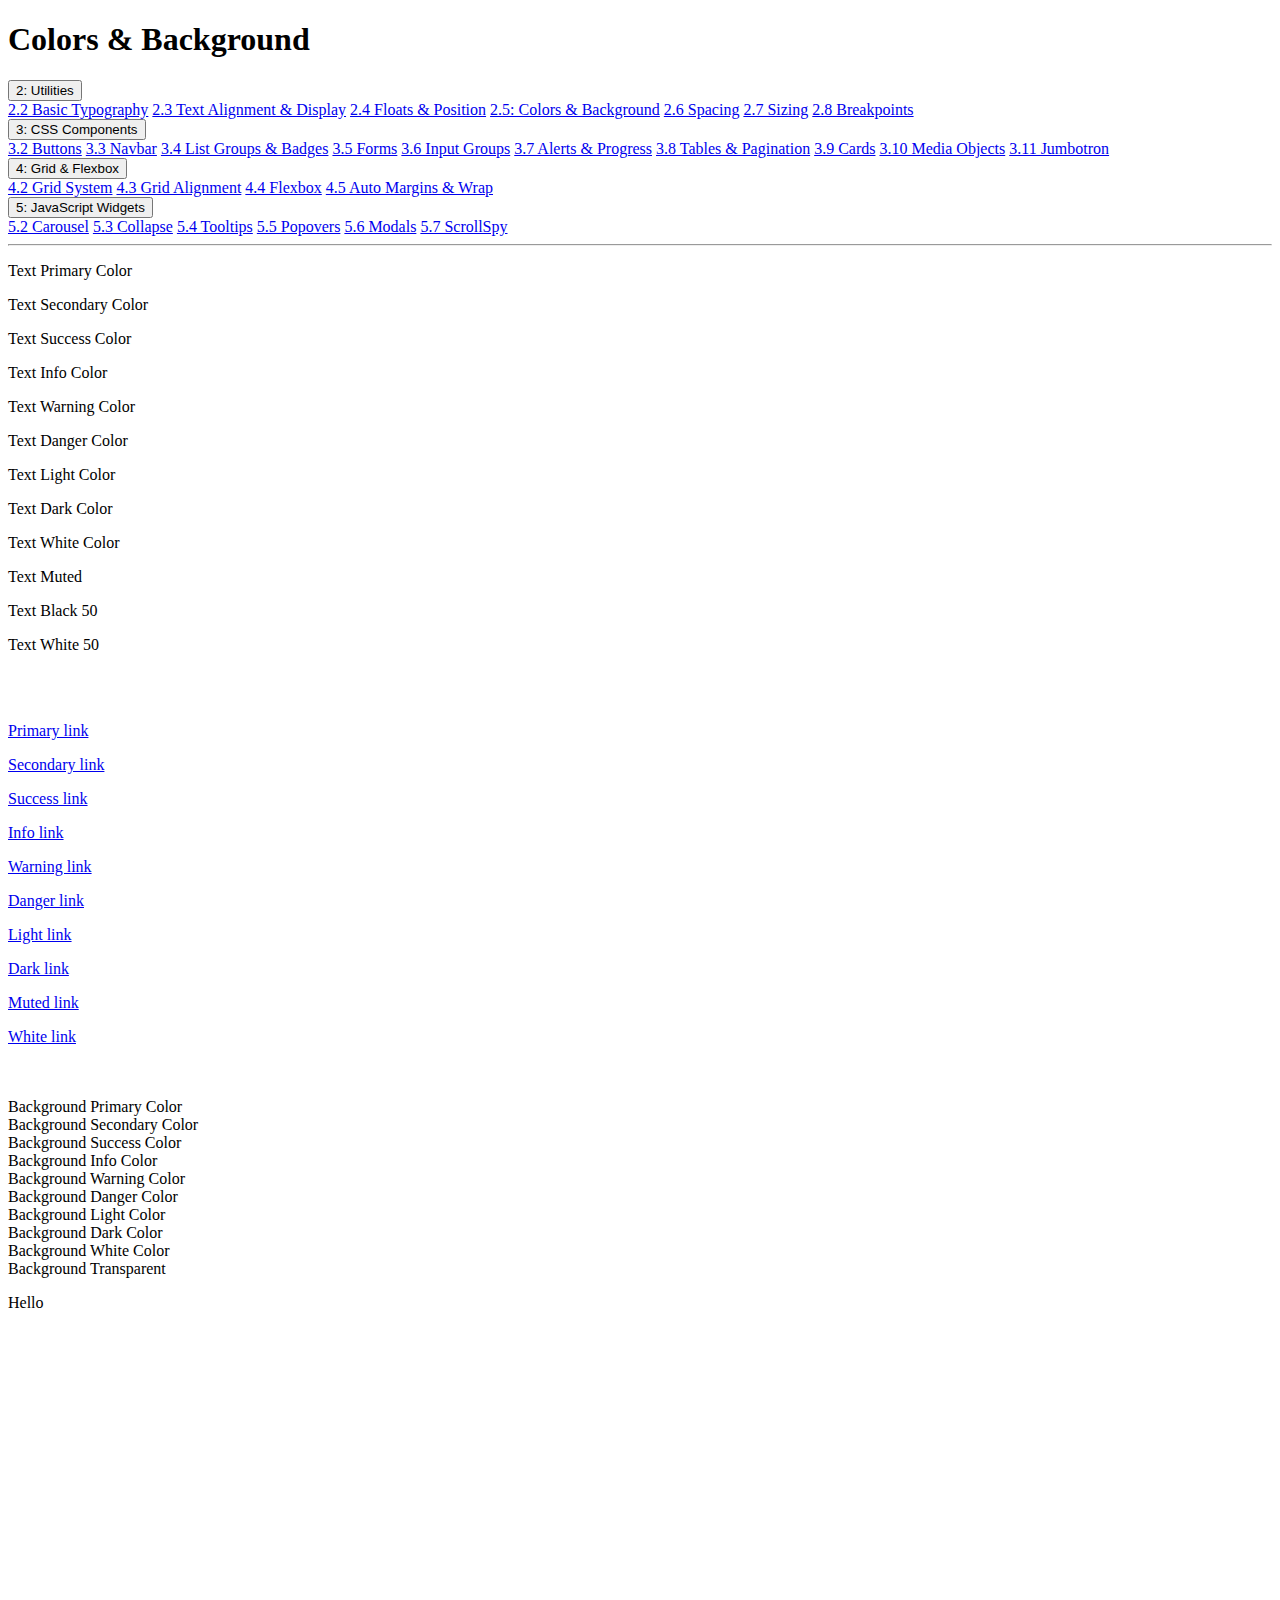
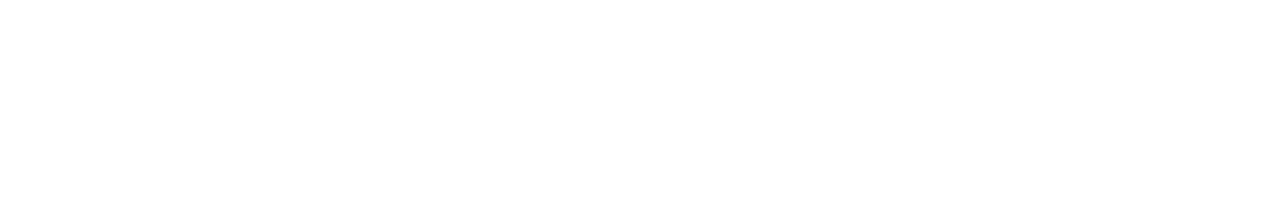
<file: classdemo/bootstrap_sandbox_final_with_no_net/2_5_colors_background.html>
<!DOCTYPE html>
<html lang="en">

<head>
    <meta charset="UTF-8">
    <meta name="viewport" content="width=device-width, initial-scale=1.0">
    <meta http-equiv="X-UA-Compatible" content="ie=edge">
    <link rel="stylesheet" href="https://stackpath.bootstrapcdn.com/bootstrap/4.1.1/css/bootstrap.min.css" integrity="sha384-WskhaSGFgHYWDcbwN70/dfYBj47jz9qbsMId/iRN3ewGhXQFZCSftd1LZCfmhktB"
        crossorigin="anonymous">

    <title>Bootstrap Sandbox</title>
</head>

<body>
    <header>
        <h1 class="display-3 text-center my-4">Colors & Background</h1>
        <div class="container">
            <div class="row">
                <div class="col-md-3">
                    <div class="dropdown">
                        <button class="btn btn-primary btn-block dropdown-toggle" type="button" data-toggle="dropdown">
                            2: Utilities
                        </button>
                        <div class="dropdown-menu">
                            <a class="dropdown-item" href="2_2_basic_typography.html">2.2 Basic Typography</a>
                            <a class="dropdown-item" href="2_3_text_alignment_display.html">2.3 Text Alignment & Display</a>
                            <a class="dropdown-item" href="2_4_floats_position.html">2.4 Floats & Position</a>
                            <a class="dropdown-item" href="2_5_colors_background.html">2.5: Colors & Background</a>
                            <a class="dropdown-item" href="2_6_spacing.html">2.6 Spacing</a>
                            <a class="dropdown-item" href="2_7_sizing.html">2.7 Sizing</a>
                            <a class="dropdown-item" href="2_8_breakpoints.html">2.8 Breakpoints</a>
                        </div>
                    </div>
                </div>
                <div class="col-md-3">
                    <div class="dropdown">
                        <button class="btn btn-success btn-block dropdown-toggle" type="button" data-toggle="dropdown">
                            3: CSS Components
                        </button>
                        <div class="dropdown-menu">
                            <a class="dropdown-item" href="3_2_buttons.html">3.2 Buttons</a>
                            <a class="dropdown-item" href="3_3_navbar.html">3.3 Navbar</a>
                            <a class="dropdown-item" href="3_4_list_groups_badges.html">3.4 List Groups & Badges</a>
                            <a class="dropdown-item" href="3_5_forms.html">3.5 Forms</a>
                            <a class="dropdown-item" href="3_6_input_groups.html">3.6 Input Groups</a>
                            <a class="dropdown-item" href="3_7_alerts_progress.html">3.7 Alerts & Progress</a>
                            <a class="dropdown-item" href="3_8_tables_pagination.html">3.8 Tables & Pagination</a>
                            <a class="dropdown-item" href="3_9_cards.html">3.9 Cards</a>
                            <a class="dropdown-item" href="3_10_media_object.html">3.10 Media Objects</a>
                            <a class="dropdown-item" href="3_11_jumbotron.html">3.11 Jumbotron</a>
                        </div>
                    </div>
                </div>
                <div class="col-md-3">
                    <div class="dropdown">
                        <button class="btn btn-warning btn-block dropdown-toggle" type="button" data-toggle="dropdown">
                            4: Grid & Flexbox
                        </button>
                        <div class="dropdown-menu">
                            <a class="dropdown-item" href="4_2_grid_system.html">4.2 Grid System</a>
                            <a class="dropdown-item" href="4_3_grid_alignment.html">4.3 Grid Alignment</a>
                            <a class="dropdown-item" href="4_4_flexbox.html">4.4 Flexbox</a>
                            <a class="dropdown-item" href="4_5_auto_margins_wrapping_order.html">4.5 Auto Margins & Wrap</a>
                        </div>
                    </div>
                </div>
                <div class="col-md-3">
                    <div class="dropdown">
                        <button class="btn btn-danger btn-block dropdown-toggle" type="button" data-toggle="dropdown">
                            5: JavaScript Widgets
                        </button>
                        <div class="dropdown-menu">
                            <a class="dropdown-item" href="5_2_carousel.html">5.2 Carousel</a>
                            <a class="dropdown-item" href="5_3_collapse.html">5.3 Collapse</a>
                            <a class="dropdown-item" href="5_4_tooltips.html">5.4 Tooltips</a>
                            <a class="dropdown-item" href="5_5_popovers.html">5.5 Popovers</a>
                            <a class="dropdown-item" href="5_6_modals.html">5.6 Modals</a>
                            <a class="dropdown-item" href="5_7_scrollspy.html">5.7 ScrollSpy</a>
                        </div>
                    </div>
                </div>
            </div>
        </div>
        <hr>
    </header>

    <div class="container">
        <!--###################START HERE####################-->

        <!-- TEXT COLORS -->
        <p class="text-primary">Text Primary Color</p>
        <p class="text-secondary">Text Secondary Color</p>
        <p class="text-success">Text Success Color</p>
        <p class="text-info">Text Info Color</p>
        <p class="text-warning">Text Warning Color</p>
        <p class="text-danger">Text Danger Color</p>
        <p class="text-light">Text Light Color</p>
        <p class="text-dark">Text Dark Color</p>
        <p class="text-white">Text White Color</p>
        <p class="text-muted">Text Muted</p>
        <p class="text-black-50">Text Black 50</p>
        <p class="text-white">Text White 50</p>

        <br>
        <br>

        <!-- LINK COLORS -->
        <p>
            <a href="#" class="text-primary">Primary link</a>
        </p>
        <p>
            <a href="#" class="text-secondary">Secondary link</a>
        </p>
        <p>
            <a href="#" class="text-success">Success link</a>
        </p>
        <p>
            <a href="#" class="text-info">Info link</a>
        </p>
        <p>
            <a href="#" class="text-warning">Warning link</a>
        </p>
        <p>
            <a href="#" class="text-danger">Danger link</a>
        </p>
        <p>
            <a href="#" class="text-light">Light link</a>
        </p>
        <p>
            <a href="#" class="text-dark">Dark link</a>
        </p>
        <p>
            <a href="#" class="text-muted">Muted link</a>
        </p>
        <p>
            <a href="#" class="text-white">White link</a>
        </p>

        <br>
        <br>

        <!-- BACKGROUND COLORS -->
        <div class="bg-primary text-white">Background Primary Color</div>
        <div class="bg-secondary">Background Secondary Color</div>
        <div class="bg-success">Background Success Color</div>
        <div class="bg-info">Background Info Color</div>
        <div class="bg-warning">Background Warning Color</div>
        <div class="bg-danger">Background Danger Color</div>
        <div class="bg-light">Background Light Color</div>
        <div class="bg-dark text-light">Background Dark Color</div>
        <div class="bg-white">Background White Color</div>
        <div class="bg-transparent">Background Transparent</div>

        <!-- INVISIBLE -->
        <p class="invisible">Hello</p>

    </div>
    <!-- ./container -->
    <div style="margin-top:500px;"></div>

    <script src="https://code.jquery.com/jquery-3.3.1.slim.min.js" integrity="sha384-q8i/X+965DzO0rT7abK41JStQIAqVgRVzpbzo5smXKp4YfRvH+8abtTE1Pi6jizo"
        crossorigin="anonymous"></script>
    <script src="https://cdnjs.cloudflare.com/ajax/libs/popper.js/1.14.3/umd/popper.min.js" integrity="sha384-ZMP7rVo3mIykV+2+9J3UJ46jBk0WLaUAdn689aCwoqbBJiSnjAK/l8WvCWPIPm49"
        crossorigin="anonymous"></script>
    <script src="https://stackpath.bootstrapcdn.com/bootstrap/4.1.1/js/bootstrap.min.js" integrity="sha384-smHYKdLADwkXOn1EmN1qk/HfnUcbVRZyYmZ4qpPea6sjB/pTJ0euyQp0Mk8ck+5T"
        crossorigin="anonymous"></script>
</body>

</html>
</file>
<file: style.css>
* {
  margin: 0px;
  padding: 0px;
  box-sizing: border-box;
}
body {
  background: url(桌面5.jpg);
}
nav {
  display: flex;
  justify-content: space-around;
  align-items: center;
  min-height: 8vh;
  background-color: #000;
  font-family: "Press Start 2P", cursive;
}
.burger {
  color: #fff;
}
h2 {
  color: #fff;
  font-family: "Press Start 2P", cursive;
}
.text-center {
  font-family: "Press Start 2P", cursive;
}
</file>
<file: dom-movie-projec-finished/assets/styles/app.css>
* {
  box-sizing: border-box;
}

html {
  font-family: sans-serif;
}

body {
  margin: 0;
}

nav {
  display: flex;
  justify-content: space-around;
  align-items: center;
  min-height: 8vh;
  background-color: #000;
  font-family: "Press Start 2P", cursive;
}
.burger {
  color: #fff;
}

button:focus {
  outline: none;
}

header {
  width: 100%;
  height: 4rem;
  display: flex;
  justify-content: space-between;
  align-items: center;
  padding: 0 2.5rem;
  background: #00329e;
}

header h1 {
  margin: 0;
  color: white;
  font-size: 1.5rem;
}

header button {
  font: inherit;
  padding: 0.5rem 1rem;
  background: #f67722;
  border: 1px solid #f67722;
  color: white;
  border-radius: 6px;
  box-shadow: 0 1px 8px rgba(0, 0, 0, 0.26);
  cursor: pointer;
}

header button:hover,
header button:active {
  background: #f3cc4b;
  border-color: #f3cc4b;
  color: #995200;
}

label {
  font-weight: bold;
  margin: 0.5rem 0;
  color: #464646;
}

input {
  font: inherit;
  border: 1px solid #ccc;
  padding: 0.4rem 0.2rem;
  color: #383838;
}

input:focus {
  outline: none;
  background: #fff1c4;
}

.btn {
  font: inherit;
  padding: 0.5rem 1.5rem;
  border: 1px solid #00329e;
  background: #00329e;
  color: white;
  border-radius: 6px;
  box-shadow: 0 1px 8px rgba(0, 0, 0, 0.26);
  cursor: pointer;
  margin: 0 0.5rem;
}

.btn:hover,
.btn:active {
  background: #f67722;
  border-color: #f67722;
}

.btn--passive {
  color: #00329e;
  background: transparent;
  border: none;
  box-shadow: none;
}

.btn--passive:hover,
.btn--passive:active {
  background: #aec6f8;
}

.btn--danger {
  background: #d30808;
  color: white;
  border-color: #d30808;
}

.btn--danger:hover,
.btn--danger:active {
  background: #ff3217;
  border-color: #ff3217;
}

.card {
  background: white;
  border-radius: 10px;
  box-shadow: 0 2px 8px rgba(0, 0, 0, 0.26);
}

.modal {
  position: fixed;
  z-index: 100;
  width: 80%;
  top: 30vh;
  left: 10%;
  display: none;
}

.modal.visible {
  display: block;
  animation: fade-slide-in 0.3s ease-out forwards;
}

.modal .modal__title {
  margin: 0;
  padding: 1rem;
  border-bottom: 1px solid #00329e;
  background: #00329e;
  color: white;
  border-radius: 10px 10px 0 0;
}

.modal .modal__content {
  padding: 1rem;
}

.modal .modal__actions {
  padding: 1rem;
  display: flex;
  justify-content: flex-end;
}

.movie-element {
  margin: 1rem 0;
  box-shadow: 0 2px 8px rgba(0, 0, 0, 0.26);
  border-radius: 10px;
  display: flex;
}

.movie-element h2,
.movie-element p {
  font-size: 1.25rem;
  margin: 0;
}

.movie-element h2 {
  color: #383838;
  margin-bottom: 1rem;
}

.movie-element p {
  color: white;
  display: inline;
  background: #f67722;
  padding: 0.25rem 1rem;
  border-radius: 15px;
}

.movie-element__image {
  flex: 1;
  border-radius: 10px 0 0 10px;
  overflow: hidden;
}

.movie-element__image img {
  height: 100%;
  width: 100%;
  object-fit: cover;
}

.movie-element__info {
  flex: 2;
  padding: 1rem;
}

#entry-text {
  width: 40rem;
  margin: 2rem auto;
  max-width: 80%;
  padding: 1rem;
}

#entry-text p {
  font-size: 1.5rem;
  text-align: center;
}

#movie-list {
  list-style: none;
  width: 40rem;
  max-width: 90%;
  margin: 1rem auto;
  padding: 0;
}

#backdrop {
  position: fixed;
  width: 100%;
  height: 100vh;
  top: 0;
  left: 0;
  background: rgba(0, 0, 0, 0.75);
  z-index: 10;
  pointer-events: none;
  display: none;
}

#backdrop.visible {
  display: block;
  pointer-events: all;
}

#add-modal .modal__content {
  display: flex;
  flex-direction: column;
}

@media (min-width: 768px) {
  .modal {
    width: 40rem;
    left: calc(50% - 20rem);
  }
}

@keyframes fade-slide-in {
  from {
    transform: translateY(-5rem);
  }
  to {
    transform: translateY(0);
  }
}
</file>
